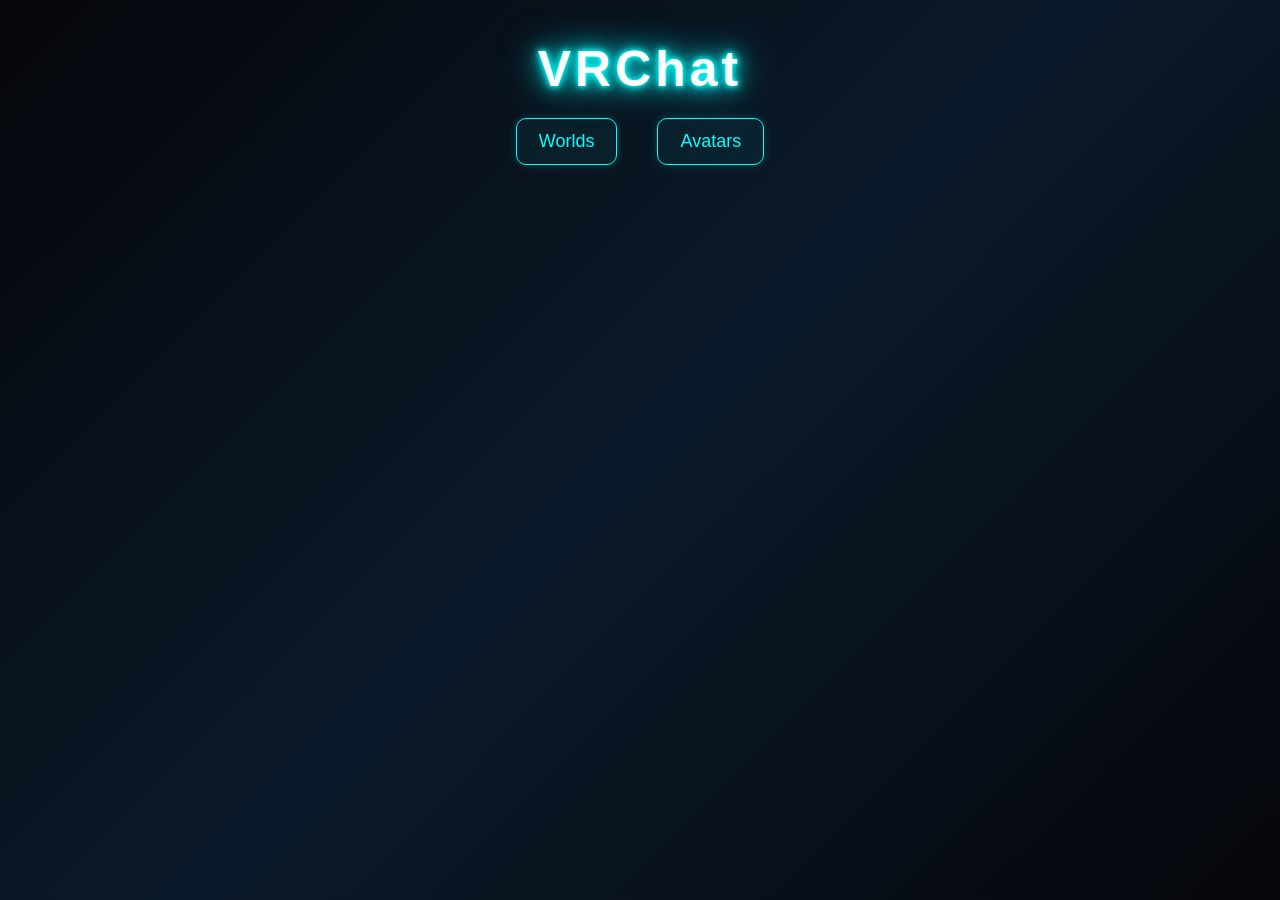
<file: top/top.html>
<!DOCTYPE html>
<html lang="ja">
<head>
    <meta charset="UTF-8">


    <link rel="stylesheet" href="./top.css">

    <title>VRChat</title>
</head>

<body>

<div class="header">

    <div class="title">
        VRChat
    </div>

    <div class="menu-area">

        <a href="../worlds/worlds.html" class="menu-button">
            Worlds
        </a>

        <a href="../avatars/avatars.html" class="menu-button">
            Avatars
        </a>

    </div>

</div>

</body>
</html>
</file>
<file: top/top.css>
/* =========================
   ベース
========================= */
body {
    margin: 0;
    font-family: Arial, sans-serif;
    color: white;

    /* 背景グラデーション */
    background: linear-gradient(135deg, #05060a, #0b1a2a, #05060a);
    min-height: 100vh;
}

/* =========================
   ヘッダー
========================= */
.header {
    text-align: center;
    padding: 40px 0;
}

/* =========================
   タイトル（VRChat）
========================= */
.title {
    font-size: 50px;
    font-weight: bold;
    letter-spacing: 4px;

    color: #ffffff;

    /* ネオン発光 */
    text-shadow:
        0 0 5px #00ffff,
        0 0 10px #00ffff,
        0 0 20px #00ffff,
        0 0 40px #00ffff;

    margin-bottom: 20px;

    /* ちょい浮遊感 */
    animation: floatText 3s ease-in-out infinite;
}

/* 浮遊アニメーション */
@keyframes floatText {
    0%   { transform: translateY(0px); }
    50%  { transform: translateY(-5px); }
    100% { transform: translateY(0px); }
}

/* =========================
   メニュー配置
========================= */
.menu-area {
    display: flex;
    justify-content: center;
    gap: 40px;
}

/* =========================
   ボタン（ネオン枠）
========================= */
.menu-button {
    position: relative;
    padding: 12px 22px;

    font-size: 18px;
    color: #00ffff;
    text-decoration: none;

    border: 1px solid #00ffff;
    border-radius: 10px;

    background: rgba(0, 255, 255, 0.05);

    box-shadow: 0 0 10px rgba(0,255,255,0.2);

    transition: 0.2s ease;
    overflow: hidden;
}

/* ホバー（光る＋浮く） */
.menu-button:hover {
    background: rgba(0, 255, 255, 0.15);

    box-shadow:
        0 0 10px #00ffff,
        0 0 25px #00ffff;

    transform: translateY(-3px);
}

/* クリック時 */
.menu-button:active {
    transform: scale(0.95);
    box-shadow:
        0 0 5px #00ffff,
        0 0 10px #00ffff;
}

/* =========================
   ボタンの光の流れエフェクト
========================= */
.menu-button::before {
    content: "";
    position: absolute;
    top: 0;
    left: -100%;

    width: 100%;
    height: 100%;

    background: linear-gradient(
        90deg,
        transparent,
        rgba(0,255,255,0.4),
        transparent
    );

    transition: 0.5s;
}

.menu-button:hover::before {
    left: 100%;
}
</file>
